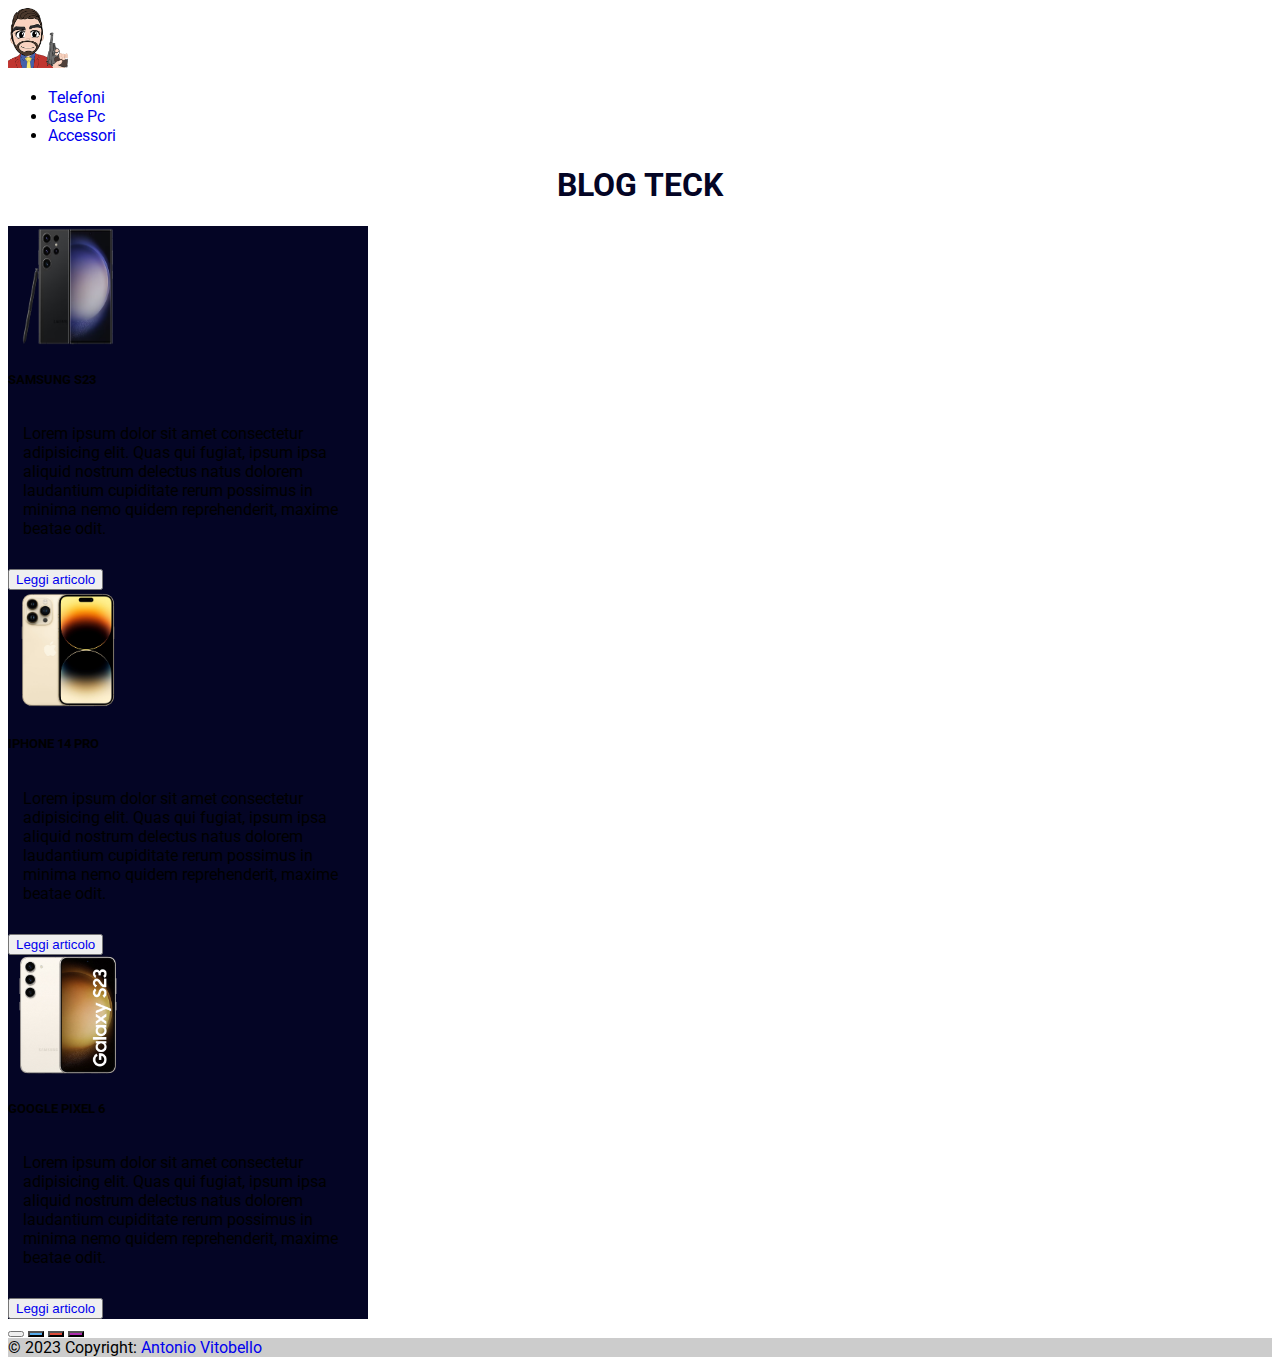
<file: index.html>
<!DOCTYPE html>
<html lang="en">

<head>
    <meta charset="UTF-8">
    <meta name="viewport" content="width=device-width, initial-scale=1.0">
    <title>Blog Teck</title>

    <!--CSS-->
    <link rel="stylesheet" href="/style.css">
    <!--FONT-->
    <link
        href="https://fonts.googleapis.com/css2?family=Montserrat:ital,wght@0,100;0,300;0,500;0,700;1,100;1,300;1,500;1,700&family=Roboto:ital,wght@0,100;0,300;0,500;1,100;1,300;1,500&display=swap"
        rel="stylesheet">
    <link rel="stylesheet" href="https://cdnjs.cloudflare.com/ajax/libs/font-awesome/6.4.0/css/all.min.css"
        integrity="sha512-iecdLmaskl7CVkqkXNQ/ZH/XLlvWZOJyj7Yy7tcenmpD1ypASozpmT/E0iPtmFIB46ZmdtAc9eNBvH0H/ZpiBw=="
        crossorigin="anonymous" referrerpolicy="no-referrer" />
    <!--BOOTSTARP-->
    <link href="https://cdn.jsdelivr.net/npm/bootstrap@5.3.2/dist/css/bootstrap.min.css" rel="stylesheet"
        integrity="sha384-T3c6CoIi6uLrA9TneNEoa7RxnatzjcDSCmG1MXxSR1GAsXEV/Dwwykc2MPK8M2HN" crossorigin="anonymous">


</head>


<!-- Navbar -->
<body>
    <nav class="navbar navbar-expand-lg navbar-dark bg-dark ">
        <div class="container-fluid">
            <a class="navbar-brand" href="#"><img class="logo" src="./Media/Lupin GG.png" alt=""></a>
            <div class="collapse navbar-collapse" id="navbarSupportedContent">
                <ul class="navbar-nav me-auto mb-2 mb-lg-0">
                    <li class="nav-item">
                        <a class="nav-link active" aria-current="page" href="#">Telefoni</a>
                    </li>
                    <li class="nav-item">
                        <a class="nav-link" href="#">Case Pc</a>
                    </li>
                    <li class="nav-item">
                        <a class="nav-link" href="#">Accessori</a>
                    </li>
                </ul>
            </div>
        </div>
    </nav>

</body>

<!-- Card -->

<main>

    <h1 class="my-5">BLOG TECK</h1>

 <div class="container-fluid vh-100">
    <div class="row row-cols-1 row-cols-md-3 g-3 my-5 ">
            <div class="col d-flex justify-content-center">
                <div class="card align-items-center py-5 text-light" style="max-width: 360px;">
                    <a href="./samsungs23.html"><img src="./Media/Galaxy S23.png" alt="Samsung S23"></a>
                    <div class="card-body">
                        <h5 class="card-title text-center">SAMSUNG S23</h5>
                        <p class="card-text">Lorem ipsum dolor sit amet consectetur adipisicing elit. Quas qui fugiat, ipsum ipsa aliquid nostrum delectus natus dolorem laudantium cupiditate rerum possimus in minima nemo quidem reprehenderit, maxime beatae odit.</p>
                    </div>
                    <button type="button" class="btn btn-light"><a href="./samsungs23.html">Leggi articolo</a>
                </div>
            </div>
            <div class="col d-flex justify-content-center">
                <div class="card align-items-center text-light py-5" style="max-width: 360px;>
                    <a href="./iphone14pro.html"><img src="./Media/iphone-14-pro.png" alt="Iphone 14 Pro"></a>
                    <div class="card-body">
                        <h5 class="card-title text-center">IPHONE 14 PRO</h5>
                        <p class="card-text">Lorem ipsum dolor sit amet consectetur adipisicing elit. Quas qui fugiat, ipsum ipsa aliquid nostrum delectus natus dolorem laudantium cupiditate rerum possimus in minima nemo quidem reprehenderit, maxime beatae odit.</p>
                    </div>
                    <button type="button" class="btn btn-light"><a href="./iphone14pro.html">Leggi articolo</a>
                </div>
            </div>
        <div class="col d-flex justify-content-center">
            <div class="card align-items-center py-5 text-light" style="max-width: 360px;">
                <a href="./googlepixel6.html"><img src="./Media/GP6.png" alt="Google Pixel 6"></a>
                <div class="card-body">
                    <h5 class="card-title text-center">GOOGLE PIXEL 6</h5>
                    <p class="card-text">Lorem ipsum dolor sit amet consectetur adipisicing elit. Quas qui fugiat, ipsum ipsa aliquid nostrum delectus natus dolorem laudantium cupiditate rerum possimus in minima nemo quidem reprehenderit, maxime beatae odit.</p>
                </div>
                <button type="button" class="btn btn-light"><a href="./googlepixel6.html">Leggi articolo</a>
            </div>
        </div>
    </div>
</div>

<!-- Footer -->
        <footer class="bg-dark text-center text-white ">
        <!-- Grid container -->
        <div class="container p-4 pb-0">
          <!-- Section: Social media -->
          <section class="mb-4">
            <!-- Facebook -->
            <button class="btn btn-primary btn-sm btn-floating m-1" type="button"><i class="fa-brands fa-facebook fa-beat-fade"></i></button>
     
            <!-- Twitter -->
            <button
              class="btn btn-primary btn-circle btn-sm btn-floating m-1"
              style="background-color: #55acee;"
              href="#!"
              role="button"
              ><i class="fa-brands fa-twitter fa-beat-fade"></i></button>
      
            <!-- Google -->
            <button
              class="btn btn-primary btn-sm btn-floating m-1"
              style="background-color: #dd4b39"
              href="#!"
              role="button"
              ><i class="fa-brands fa-google fa-beat-fade"></i
            ></button>
      
            <!-- Instagram -->
            <button
              class="btn btn-primary btn-sm btn-floating m-1"
              style="background-color: #ac2bac;"
              href="#!"
              role="button"
              ><i class="fa-brands fa-instagram fa-beat-fade"></i
            ></button>
      
            <!-- Linkedin -->
            <a
              class="btn btn-primary btn-sm btn-floating m-1"
              style="background-color: #0082ca;"
              href="#!"
              role="button"
              ><i class="fa-brands fa-linkedin-in fa-beat-fade"></i
            ></a>
            <!-- Github -->
            <a
              class="btn btn-primary btn-sm btn-floating m-1"
              style="background-color: #333333;"
              href="#!"
              role="button"
              ><i class="fa-brands fa-github fa-beat-fade"></i
            ></a>
          </section>
          <!-- Section: Social media -->
        </div>
        <!-- Grid container -->
      
        <!-- Copyright -->
        <div class="text-center p-3" style="background-color: rgba(0, 0, 0, 0.2);">
            © 2023 Copyright:
            <a class="text-white" href="https://github.com/TonioBrasil88">Antonio Vitobello</a>
          </div>
          <!-- Copyright -->
        </footer>
        

      
    <!--BOOTSTARP-->
    <script src="https://cdn.jsdelivr.net/npm/bootstrap@5.3.2/dist/js/bootstrap.bundle.min.js"
    integrity="sha384-C6RzsynM9kWDrMNeT87bh95OGNyZPhcTNXj1NW7RuBCsyN/o0jlpcV8Qyq46cDfL"
    crossorigin="anonymous"></script>

</main>


</html>
</file>
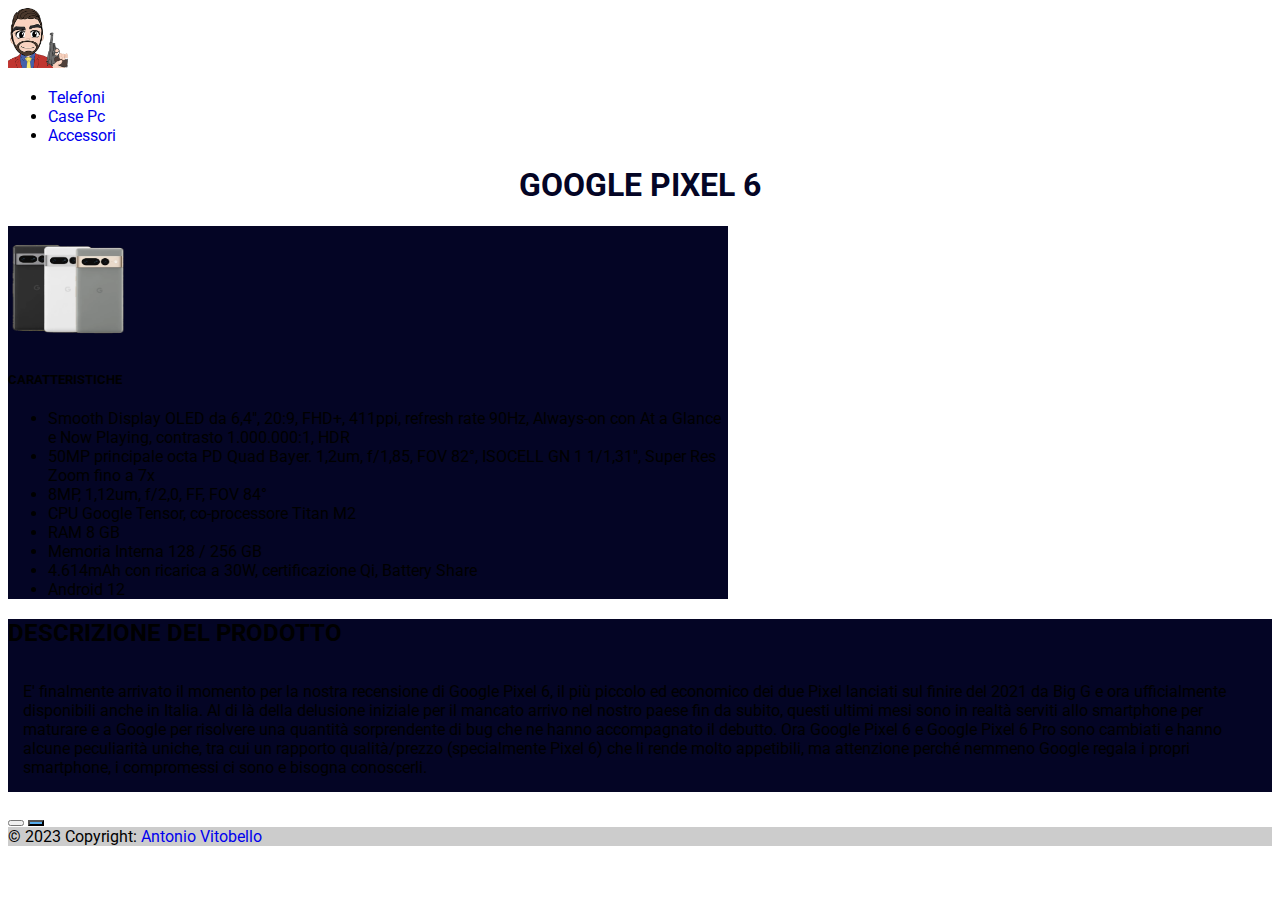
<file: googlepixel6.html>
<!DOCTYPE html>
<html lang="en">

<head>
    <meta charset="UTF-8">
    <meta name="viewport" content="width=device-width, initial-scale=1.0">
    <title>Blog Teck</title>

    <!--CSS-->
    <link rel="stylesheet" href="/style.css">
    <!--FONT-->
    <link
        href="https://fonts.googleapis.com/css2?family=Montserrat:ital,wght@0,100;0,300;0,500;0,700;1,100;1,300;1,500;1,700&family=Roboto:ital,wght@0,100;0,300;0,500;1,100;1,300;1,500&display=swap"
        rel="stylesheet">
    <link rel="stylesheet" href="https://cdnjs.cloudflare.com/ajax/libs/font-awesome/6.4.0/css/all.min.css"
        integrity="sha512-iecdLmaskl7CVkqkXNQ/ZH/XLlvWZOJyj7Yy7tcenmpD1ypASozpmT/E0iPtmFIB46ZmdtAc9eNBvH0H/ZpiBw=="
        crossorigin="anonymous" referrerpolicy="no-referrer" />
    <!--BOOTSTARP-->
    <link href="https://cdn.jsdelivr.net/npm/bootstrap@5.3.2/dist/css/bootstrap.min.css" rel="stylesheet"
        integrity="sha384-T3c6CoIi6uLrA9TneNEoa7RxnatzjcDSCmG1MXxSR1GAsXEV/Dwwykc2MPK8M2HN" crossorigin="anonymous">


<body>

    <!-- Navbar -->
    <nav class="navbar navbar-expand-lg navbar-dark bg-dark ">
        <div class="container-fluid">
            <a class="navbar-brand" href="index.html"><img class="logo" src="./Media/Lupin GG.png" alt=""></a>
            <div class="collapse navbar-collapse" id="navbarSupportedContent">
                <ul class="navbar-nav me-auto mb-2 mb-lg-0">
                    <li class="nav-item">
                        <a class="nav-link active" aria-current="page" href="#">Telefoni</a>
                    </li>
                    <li class="nav-item">
                        <a class="nav-link" href="#">Case Pc</a>
                    </li>
                    <li class="nav-item">
                        <a class="nav-link" href="#">Accessori</a>
                    </li>
                </ul>
            </div>
        </div>
    </nav>



    <h1>GOOGLE PIXEL 6</h1>

    <div class="container-fluid d-flex justify-content-center my-5 ">
        <div class="card mb-3 text-light" style="max-width: 720px;">
            <div class="row g-0 mx-5">
                <div class="col-md-6 d-flex justify-content-center">
                    <img src="./Media/Gpixel6-Group.png" class="img-fluid rounded-start card-img" alt="...">
                </div>
                <div class="col-md-6">
                    <div class="card-body">
                        <h5 class="card-title">CARATTERISTICHE</h5>
                        <ul>
                            <li>Smooth Display OLED da 6,4", 20:9, FHD+, 411ppi, refresh rate 90Hz, Always-on con At a
                                Glance e Now Playing, contrasto 1.000.000:1, HDR</li>
                            <li>50MP principale octa PD Quad Bayer. 1,2um, f/1,85, FOV 82°, ISOCELL GN 1 1/1,31", Super
                                Res Zoom fino a 7x</li>
                            <li>8MP, 1,12um, f/2,0, FF, FOV 84°</li>
                            <li>CPU Google Tensor, co-processore Titan M2</li>
                            <li>RAM 8 GB</li>
                            <li>Memoria Interna 128 / 256 GB</li>
                            <li>4.614mAh con ricarica a 30W, certificazione Qi, Battery Share</li>
                            <li>Android 12</li>

                        </ul>

                    </div>
                </div>
            </div>
        </div>
    </div>

    <div class="container descrizione my-5 text-light rounded">

        <h2>DESCRIZIONE DEL PRODOTTO</h2>

        <p>E' finalmente arrivato il momento per la nostra recensione di Google Pixel 6, il più piccolo ed economico dei
            due Pixel lanciati sul finire del 2021 da Big G e ora ufficialmente disponibili anche in Italia.

            Al di là della delusione iniziale per il mancato arrivo nel nostro paese fin da subito, questi ultimi mesi
            sono in realtà serviti allo smartphone per maturare e a Google per risolvere una quantità sorprendente di
            bug che ne hanno accompagnato il debutto.

            Ora Google Pixel 6 e Google Pixel 6 Pro sono cambiati e hanno alcune peculiarità uniche, tra cui un rapporto
            qualità/prezzo (specialmente Pixel 6) che li rende molto appetibili, ma attenzione perché nemmeno Google
            regala i propri smartphone, i compromessi ci sono e bisogna conoscerli.</p>
    </div>


      <!-- Footer -->
      <footer class="bg-dark text-center text-white">
        <!-- Grid container -->
        <div class="container p-4 pb-0">
          <!-- Section: Social media -->
          <section class="mb-4">
            <!-- Facebook -->
            <button class="btn btn-primary btn-circle btn-sm btn-floating m-1" type="button"><i class="fa-brands fa-facebook fa-beat-fade"></i></button>
     
            <!-- Twitter -->
            <button
              class="btn btn-primary btn-circle btn-sm btn-floating m-1"
              style="background-color: #55acee;"
              href="#!"
              role="button"
              ><i class="fab fa-twitter"></i
            ></button>
      
            <!-- Google -->
            <a
              class="btn btn-primary btn-sm btn-floating m-1"
              style="background-color: #dd4b39"
              href="#!"
              role="button"
              ><i class="fab fa-google"></i
            ></a>
      
            <!-- Instagram -->
            <a
              class="btn btn-primary btn-sm btn-floating m-1"
              style="background-color: #ac2bac;"
              href="#!"
              role="button"
              ><i class="fab fa-instagram"></i
            ></a>
      
            <!-- Linkedin -->
            <a
              class="btn btn-primary btn-sm btn-floating m-1"
              style="background-color: #0082ca;"
              href="#!"
              role="button"
              ><i class="fab fa-linkedin-in"></i
            ></a>
            <!-- Github -->
            <a
              class="btn btn-primary btn-sm btn-floating m-1"
              style="background-color: #333333;"
              href="#!"
              role="button"
              ><i class="fab fa-github"></i
            ></a>
          </section>
          <!-- Section: Social media -->
        </div>
        <!-- Grid container -->
      
        <!-- Copyright -->
        <div class="text-center p-3" style="background-color: rgba(0, 0, 0, 0.2);">
            © 2023 Copyright:
            <a class="text-white" href="https://github.com/TonioBrasil88">Antonio Vitobello</a>
          </div>
          <!-- Copyright -->
        </footer>


</body>



</html>
</file>
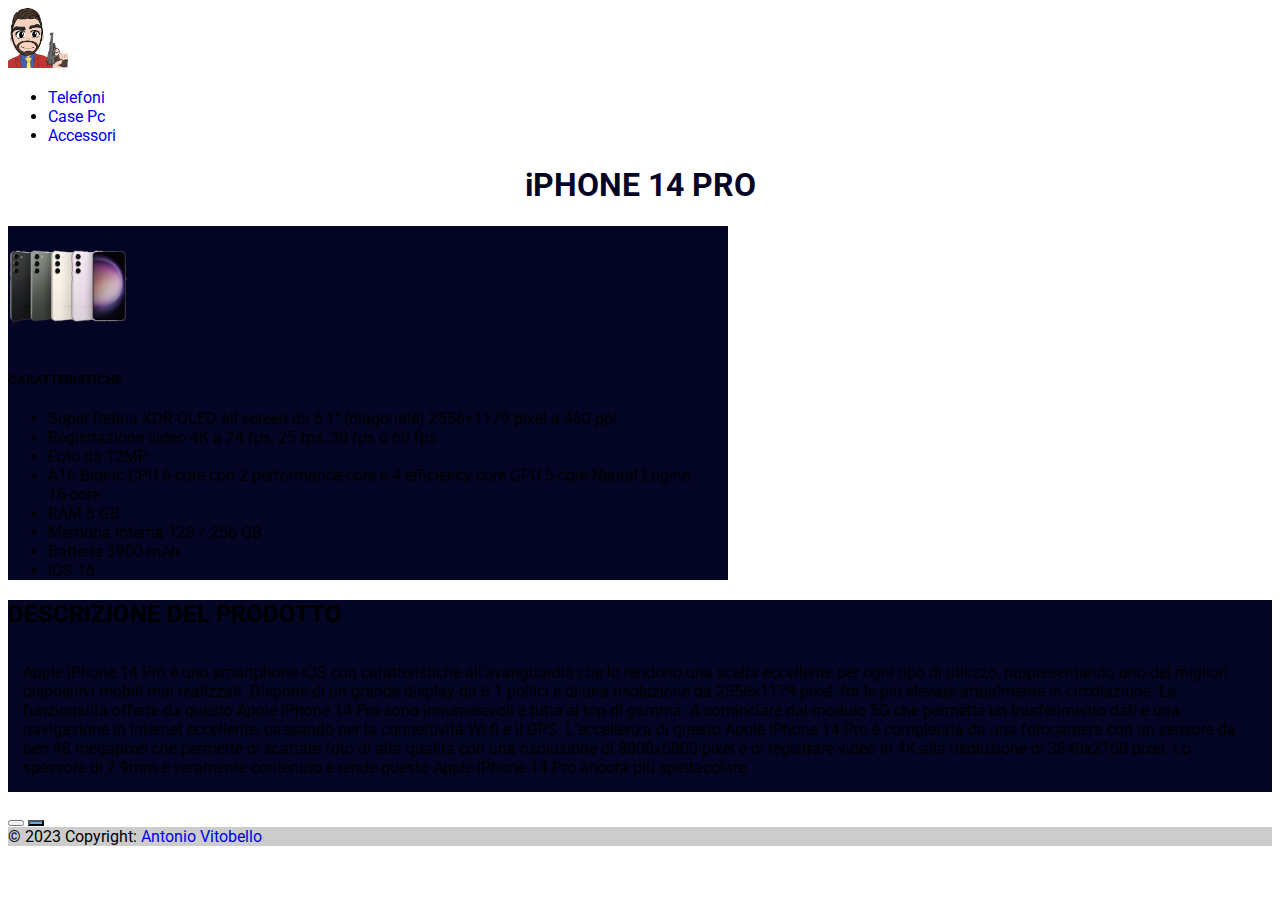
<file: iphone14pro.html>
<!DOCTYPE html>
<html lang="en">

<head>
    <meta charset="UTF-8">
    <meta name="viewport" content="width=device-width, initial-scale=1.0">
    <title>Blog Teck</title>

    <!--CSS-->
    <link rel="stylesheet" href="/style.css">
    <!--FONT-->
    <link
        href="https://fonts.googleapis.com/css2?family=Montserrat:ital,wght@0,100;0,300;0,500;0,700;1,100;1,300;1,500;1,700&family=Roboto:ital,wght@0,100;0,300;0,500;1,100;1,300;1,500&display=swap"
        rel="stylesheet">
    <link rel="stylesheet" href="https://cdnjs.cloudflare.com/ajax/libs/font-awesome/6.4.0/css/all.min.css"
        integrity="sha512-iecdLmaskl7CVkqkXNQ/ZH/XLlvWZOJyj7Yy7tcenmpD1ypASozpmT/E0iPtmFIB46ZmdtAc9eNBvH0H/ZpiBw=="
        crossorigin="anonymous" referrerpolicy="no-referrer" />
    <!--BOOTSTARP-->
    <link href="https://cdn.jsdelivr.net/npm/bootstrap@5.3.2/dist/css/bootstrap.min.css" rel="stylesheet"
        integrity="sha384-T3c6CoIi6uLrA9TneNEoa7RxnatzjcDSCmG1MXxSR1GAsXEV/Dwwykc2MPK8M2HN" crossorigin="anonymous">


<body>

    <!-- Navbar -->
    <nav class="navbar navbar-expand-lg navbar-dark bg-dark ">
        <div class="container-fluid">
            <a class="navbar-brand" href="index.html"><img class="logo" src="./Media/Lupin GG.png" alt=""></a>
            <div class="collapse navbar-collapse" id="navbarSupportedContent">
                <ul class="navbar-nav me-auto mb-2 mb-lg-0">
                    <li class="nav-item">
                        <a class="nav-link active" aria-current="page" href="#">Telefoni</a>
                    </li>
                    <li class="nav-item">
                        <a class="nav-link" href="#">Case Pc</a>
                    </li>
                    <li class="nav-item">
                        <a class="nav-link" href="#">Accessori</a>
                    </li>
                </ul>
            </div>
        </div>
    </nav>

    <!-- Card -->
    <h1 class="my-5">iPHONE 14 PRO</h1>

    <div class="container-fluid d-flex justify-content-center my-5 ">
        <div class="card mb-3  text-light" style="max-width: 720px;">
            <div class="row g-0 mx-5">
                <div class="col-md-6 d-flex justify-content-center">
                    <img src="./Media/S23-group.png" class="img-fluid rounded-start card-img" alt="...">
                </div>
                <div class="col-md-6">
                    <div class="card-body">
                        <h5 class="card-title">CARATTERISTICHE</h5>
                        <ul>
                            <li>Super Retina XDR
                                OLED all‑screen da 6,1" (diagonale)
                                2556×1179 pixel a 460 ppi</li>
                            <li>Registrazione video 4K a 24 fps, 25 fps, 30 fps o 60 fps</li>
                            <li>Foto da 12MP</li>
                            <li>A16 Bionic
                                CPU 6‑core con 2 performance core e 4 efficiency core
                                GPU 5-core
                                Neural Engine 16‑core</li>
                            <li>RAM 8 GB</li>
                            <li>Memoria Interna 128 / 256 GB</li>
                            <li>Batteria 3900 mAh.</li>
                            <li>iOS 16</li>
                        </ul>
                    </div>
                </div>
            </div>
        </div>
    </div>

    <div class="container descrizione my-5  text-light rounded">

        <h2>DESCRIZIONE DEL PRODOTTO</h2>

        <p>Apple iPhone 14 Pro è uno smartphone iOS con caratteristiche all'avanguardia che lo rendono una scelta
            eccellente per ogni tipo di utilizzo, rappresentando uno dei migliori dispositivi mobili mai realizzati.
            Dispone di un grande display da 6.1 pollici e di una risoluzione da 2556x1179 pixel, fra le più elevate
            attualmente in circolazione. Le funzionalità offerte da questo Apple iPhone 14 Pro sono innumerevoli e tutte
            al top di gamma. A cominciare dal modulo 5G che permette un trasferimento dati e una navigazione in internet
            eccellente, passando per la connettività Wi-fi e il GPS.
            L'eccellenza di questo Apple iPhone 14 Pro è completata da una fotocamera con un sensore da ben 48 megapixel
            che permette di scattare foto di alta qualità con una risoluzione di 8000x6000 pixel e di registrare video
            in 4K alla risoluzione di 3840x2160 pixel. Lo spessore di 7.9mm è veramente contenuto e rende questo Apple
            iPhone 14 Pro ancora più spettacolare.</p>

    </div>


      <!-- Footer -->
      <footer class="bg-dark text-center text-white">
        <!-- Grid container -->
        <div class="container p-4 pb-0">
          <!-- Section: Social media -->
          <section class="mb-4">
            <!-- Facebook -->
            <button class="btn btn-primary btn-circle btn-sm btn-floating m-1" type="button"><i class="fa-brands fa-facebook fa-beat-fade"></i></button>
     
            <!-- Twitter -->
            <button
              class="btn btn-primary btn-circle btn-sm btn-floating m-1"
              style="background-color: #55acee;"
              href="#!"
              role="button"
              ><i class="fab fa-twitter"></i
            ></button>
      
            <!-- Google -->
            <a
              class="btn btn-primary btn-sm btn-floating m-1"
              style="background-color: #dd4b39"
              href="#!"
              role="button"
              ><i class="fab fa-google"></i
            ></a>
      
            <!-- Instagram -->
            <a
              class="btn btn-primary btn-sm btn-floating m-1"
              style="background-color: #ac2bac;"
              href="#!"
              role="button"
              ><i class="fab fa-instagram"></i
            ></a>
      
            <!-- Linkedin -->
            <a
              class="btn btn-primary btn-sm btn-floating m-1"
              style="background-color: #0082ca;"
              href="#!"
              role="button"
              ><i class="fab fa-linkedin-in"></i
            ></a>
            <!-- Github -->
            <a
              class="btn btn-primary btn-sm btn-floating m-1"
              style="background-color: #333333;"
              href="#!"
              role="button"
              ><i class="fab fa-github"></i
            ></a>
          </section>
          <!-- Section: Social media -->
        </div>
        <!-- Grid container -->
      
        <!-- Copyright -->
        <div class="text-center p-3" style="background-color: rgba(0, 0, 0, 0.2);">
            © 2023 Copyright:
            <a class="text-white" href="https://github.com/TonioBrasil88">Antonio Vitobello</a>
          </div>
          <!-- Copyright -->
        </footer>



</body>


</html>
</file>
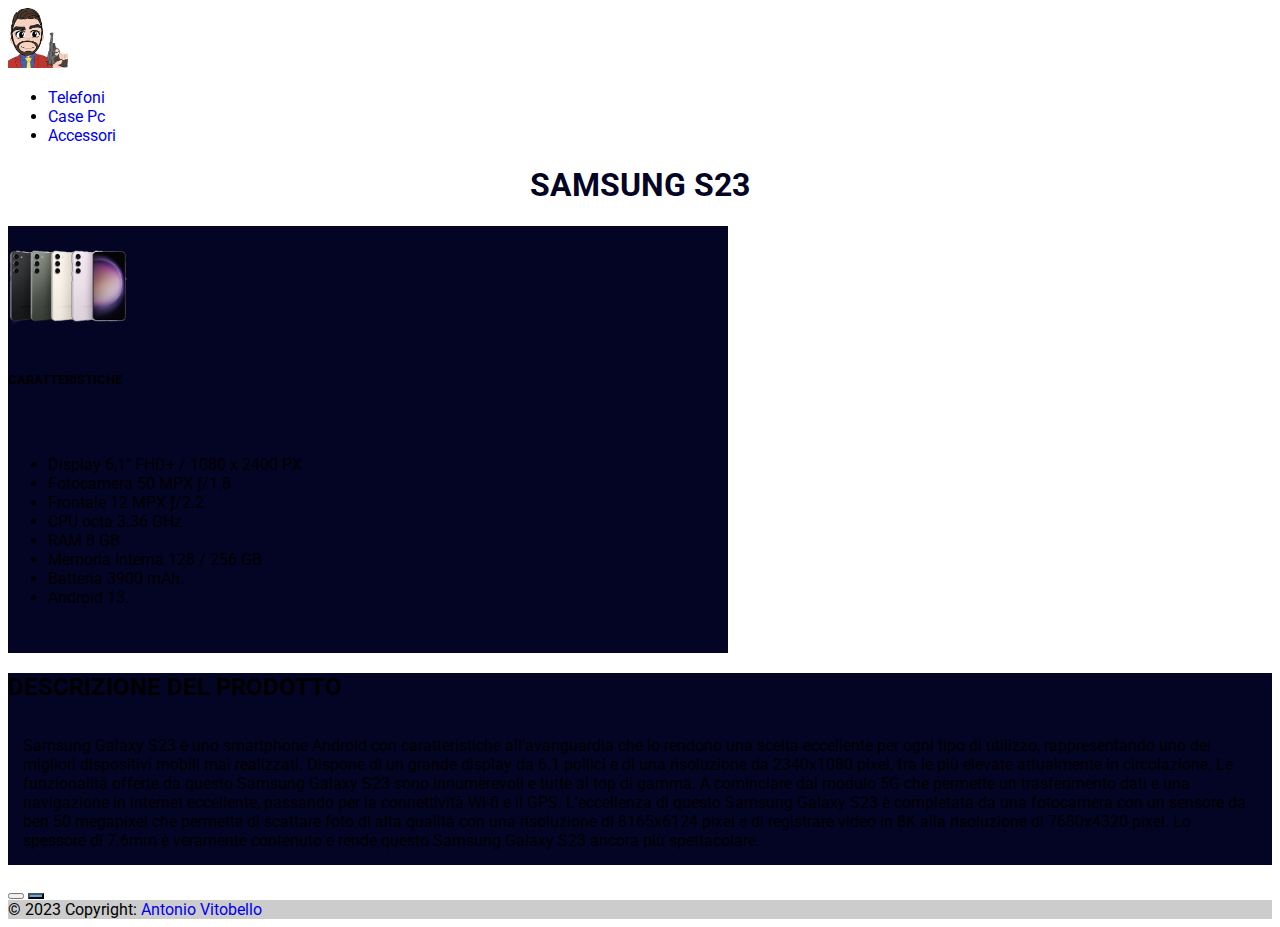
<file: samsungs23.html>
<!DOCTYPE html>
<html lang="en">

<head>
    <meta charset="UTF-8">
    <meta name="viewport" content="width=device-width, initial-scale=1.0">
    <title>Blog Teck</title>

    <!--CSS-->
    <link rel="stylesheet" href="/style.css">
    <!--FONT-->
    <link
        href="https://fonts.googleapis.com/css2?family=Montserrat:ital,wght@0,100;0,300;0,500;0,700;1,100;1,300;1,500;1,700&family=Roboto:ital,wght@0,100;0,300;0,500;1,100;1,300;1,500&display=swap"
        rel="stylesheet">
    <link rel="stylesheet" href="https://cdnjs.cloudflare.com/ajax/libs/font-awesome/6.4.0/css/all.min.css"
        integrity="sha512-iecdLmaskl7CVkqkXNQ/ZH/XLlvWZOJyj7Yy7tcenmpD1ypASozpmT/E0iPtmFIB46ZmdtAc9eNBvH0H/ZpiBw=="
        crossorigin="anonymous" referrerpolicy="no-referrer" />
    <!--BOOTSTARP-->
    <link href="https://cdn.jsdelivr.net/npm/bootstrap@5.3.2/dist/css/bootstrap.min.css" rel="stylesheet"
        integrity="sha384-T3c6CoIi6uLrA9TneNEoa7RxnatzjcDSCmG1MXxSR1GAsXEV/Dwwykc2MPK8M2HN" crossorigin="anonymous">


<body>

<!-- Navbar -->
    <nav class="navbar navbar-expand-lg navbar-dark bg-dark ">
        <div class="container-fluid">
            <a class="navbar-brand" href="index.html"><img class="logo" src="./Media/Lupin GG.png" alt=""></a>
            <div class="collapse navbar-collapse" id="navbarSupportedContent">
                <ul class="navbar-nav me-auto mb-2 mb-lg-0">
                    <li class="nav-item">
                        <a class="nav-link active" aria-current="page" href="#">Telefoni</a>
                    </li>
                    <li class="nav-item">
                        <a class="nav-link" href="#">Case Pc</a>
                    </li>
                    <li class="nav-item">
                        <a class="nav-link" href="#">Accessori</a>
                    </li>
                </ul>
            </div>
        </div>
    </nav>


    <!-- Card -->
<h1 class="my-5">SAMSUNG S23</h1>

        <div class="container-fluid d-flex justify-content-center my-5 ">
            <div class="card mb-3  text-light" style="max-width: 720px;">
                <div class="row g-0 mx-5">
                    <div class="col-md-6 d-flex justify-content-center">
                        <img src="./Media/S23-group.png" class="img-fluid rounded-start card-img" alt="...">
                    </div>
                    <div class="col-md-6">
                        <div class="card-body">
                            <h5 class="card-title">CARATTERISTICHE</h5>
                            <p class="card-text">
                            <ul>
                                <li>Display 6,1" FHD+ / 1080 x 2400 PX</li>
                                <li>Fotocamera 50 MPX ƒ/1.8</li>
                                <li>Frontale 12 MPX ƒ/2.2</li>
                                <li>CPU octa 3.36 GHz</li>
                                <li>RAM 8 GB</li>
                                <li>Memoria Interna 128 / 256 GB</li>
                                <li>Batteria 3900 mAh.</li>
                                <li>Android 13.</li>
                            </ul>
                            </p>
                        </div>
                    </div>
                </div>
            </div>
        </div>

        <div class="container descrizione my-5  text-light rounded">

            <h2>DESCRIZIONE DEL PRODOTTO</h2>
    
            <p>Samsung Galaxy S23 è uno smartphone Android con caratteristiche all'avanguardia che lo rendono una scelta
                eccellente per ogni tipo di utilizzo, rappresentando uno dei migliori dispositivi mobili mai realizzati.
                Dispone di un grande display da 6.1 pollici e di una risoluzione da 2340x1080 pixel, fra le più elevate
                attualmente in circolazione. Le funzionalità offerte da questo Samsung Galaxy S23 sono innumerevoli e
                tutte
                al top di gamma. A cominciare dal modulo 5G che permette un trasferimento dati e una navigazione in
                internet
                eccellente, passando per la connettività Wi-fi e il GPS.
                L'eccellenza di questo Samsung Galaxy S23 è completata da una fotocamera con un sensore da ben 50
                megapixel
                che permette di scattare foto di alta qualità con una risoluzione di 8165x6124 pixel e di registrare
                video
                in 8K alla risoluzione di 7680x4320 pixel. Lo spessore di 7.6mm è veramente contenuto e rende questo
                Samsung
                Galaxy S23 ancora più spettacolare.</p>
    
    </div>


      <!-- Footer -->
    <footer class="bg-dark text-center text-white">
        <!-- Grid container -->
        <div class="container p-4 pb-0">
          <!-- Section: Social media -->
          <section class="mb-4">
            <!-- Facebook -->
            <button class="btn btn-primary btn-circle btn-sm btn-floating m-1" type="button"><i class="fa-brands fa-facebook fa-beat-fade"></i></button>
     
            <!-- Twitter -->
            <button
              class="btn btn-primary btn-circle btn-sm btn-floating m-1"
              style="background-color: #55acee;"
              href="#!"
              role="button"
              ><i class="fab fa-twitter"></i
            ></button>
      
            <!-- Google -->
            <a
              class="btn btn-primary btn-sm btn-floating m-1"
              style="background-color: #dd4b39"
              href="#!"
              role="button"
              ><i class="fab fa-google"></i
            ></a>
      
            <!-- Instagram -->
            <a
              class="btn btn-primary btn-sm btn-floating m-1"
              style="background-color: #ac2bac;"
              href="#!"
              role="button"
              ><i class="fab fa-instagram"></i
            ></a>
      
            <!-- Linkedin -->
            <a
              class="btn btn-primary btn-sm btn-floating m-1"
              style="background-color: #0082ca;"
              href="#!"
              role="button"
              ><i class="fab fa-linkedin-in"></i
            ></a>
            <!-- Github -->
            <a
              class="btn btn-primary btn-sm btn-floating m-1"
              style="background-color: #333333;"
              href="#!"
              role="button"
              ><i class="fab fa-github"></i
            ></a>
          </section>
          <!-- Section: Social media -->
        </div>
        <!-- Grid container -->
      
        <!-- Copyright -->
        <div class="text-center p-3" style="background-color: rgba(0, 0, 0, 0.2);">
            © 2023 Copyright:
            <a class="text-white" href="https://github.com/TonioBrasil88">Antonio Vitobello</a>
          </div>
          <!-- Copyright -->
        </footer>


</body>



</html>
</file>
<file: style.css>
body {
    font-family: 'Montserrat', sans-serif;
    font-family: 'Roboto', sans-serif;
}

.logo { 
    width: 60px;
    height: 60px;
}


img { 
    width: 120px;
    height: 120px;
}

h1 {
    text-align: center;
    color: rgb(4, 5, 37) !important;
}


.navabar-brand {
    height: 120px;
}

a {
    text-decoration: none !important; 
}


p {
    padding: 15px 15px 15px 15px;
}

.card {
    background-color: rgb(4, 5, 37) !important;
}

.descrizione {
    background-color: rgb(4, 5, 37) !important;
}
</file>
